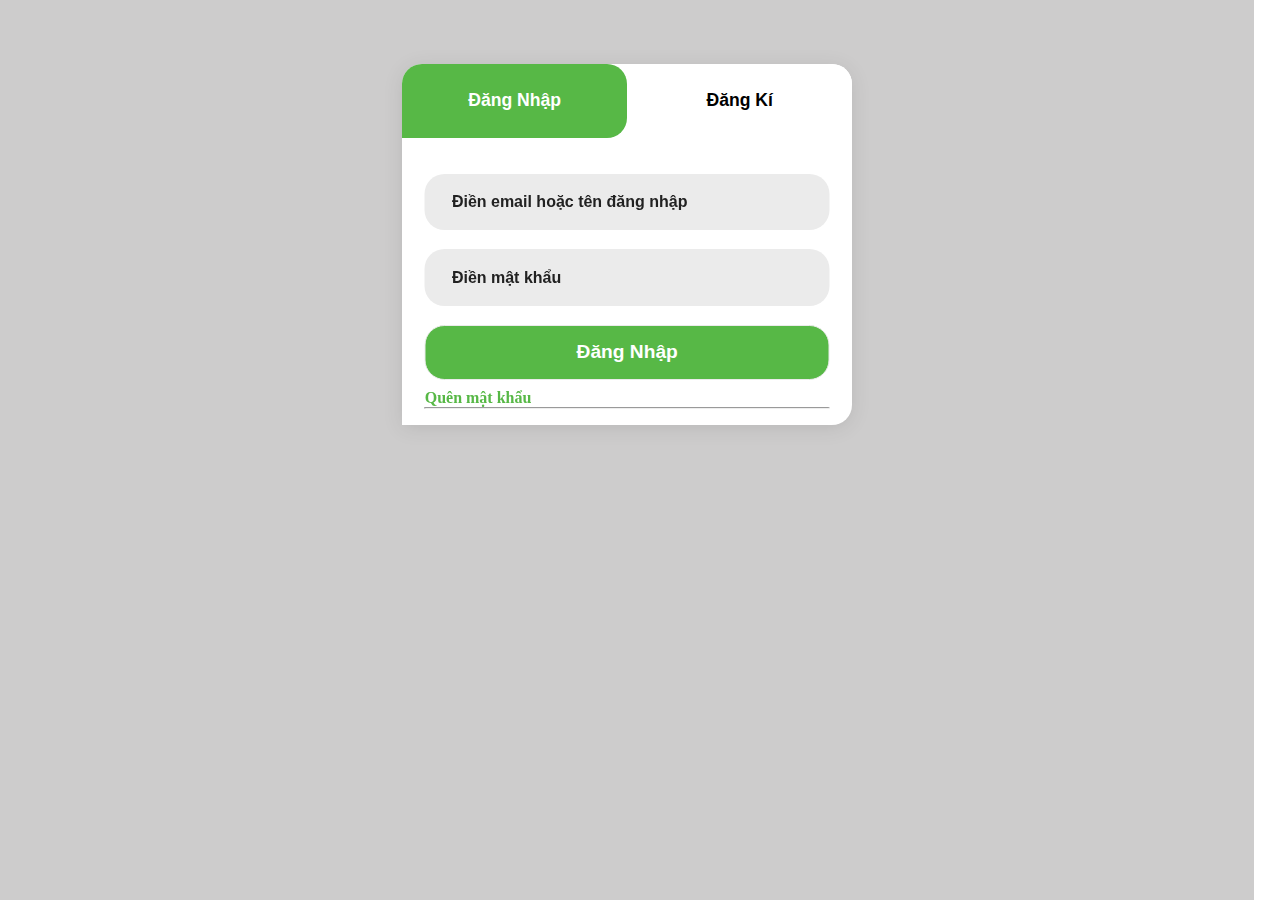
<file: login.html>
<!DOCTYPE html>
<html lang="en">
<head>
    <meta charset="UTF-8">
    <meta http-equiv="X-UA-Compatible" content="IE=edge">
    <meta name="viewport" content="width=device-width, initial-scale=1.0">
    <title>Đăng nhập</title>
    <link rel="stylesheet" href="./assets/login.css">
    <link rel="stylesheet" href="./assets/responsive.css">
</head>
<body>
    <div class="bang_dang_nhap_va_dang_xuat">
        <div class="bang_dang_nhap">

        <div class="nut_chuyen_dn_dk">
            <button id="nut_chuyen_dn" onclick="chon_dang_nhap()">Đăng nhập</button>
            <button id="nut_chuyen_dk" onclick="chon_dang_ki()">Đăng kí</button>
        </div>
    
        <div id="bang_dang_nhap">
            <form>
                <input type="text" placeholder="Điền email hoặc tên đăng nhập"/>
                <input type="password" placeholder="Điền mật khẩu"/>
                <button type="button" class="nut_bam dang_nhap">Đăng nhập</button>
                
                <p><a href="">Quên mật khẩu</a></p>
                <hr/>
    
            </form>
        </div>
    
        <div id="bang_dang_ki">
            <form>
                <input type="email" placeholder="Điền email của bạn"/>
                <input type="text" placeholder="Chọn tên đăng nhập"/>
                <input type="password" placeholder="Tạo mật khẩu"/>
                <button type="button" class="nut_bam dang_ki">Tạo tài khoản mới</button>
                <p>Bấm <strong>tạo tài khoản mới</strong> nghĩa là bạn đồng ý với các
                    <a href="">điều khoản </a> của chúng tôi.
                </p>
                <hr/>
               
            </form>
        </div>
    
    </div>
    </div>
    <script src="./main.js"></script>
</body>
</html>
</file>
<file: assets/login.css>
/* Dang nhap, dang ki */

* {
    margin: 0;
    padding: 0;
    box-sizing: border-box;
    list-style: none;
    text-decoration: none;
}
.bang_dang_nhap_va_dang_xuat {
    position: fixed;
    right: 0;
    left: 0;
    bottom: 0;
    top: 0;
    background-color: rgba(88, 85, 85, 0.3);
    z-index: 2;
    max-width: 98%;
}
.bang_dang_nhap{
    position:relative;
    width:450px;
    height:auto;
    margin-top:4em;
    left:50%;
    transform:translateX(-50%);
    background:#fff;
    border-top-right-radius: 20px;
    border-top-left-radius: 20px;
    border-bottom-right-radius: 20px;
    box-shadow:0 3px 20px 0px rgba(0, 0, 0, 0.1);
    
}

.bang_dang_nhap button{
    cursor: pointer;
    position: relative;
    text-transform: capitalize;
    font-size:1em;
    z-index: 2;
    outline: none;
    background:#fff;
    transition:0.2s;
}

.bang_dang_nhap .nut_bam{
    border-radius: 20px;
    border:none;
    font-weight: bold;
    font-size:1.2em;
    padding:0.8em 1em 0.8em 1em!important;
    transition:0.5s;
    border:1px solid #ebebeb;
    margin-bottom:0.5em;
    margin-top:0.5em;
}

.bang_dang_nhap .dang_nhap , .bang_dang_nhap .dang_ki{
    background:#57b846;
    color:#fff;
}

.bang_dang_nhap .dang_nhap:hover , .bang_dang_nhap .dang_ki:hover{
    background:#222;
}

.nut_chuyen_dn_dk{
    position: relative;
    width:100%;
    height:auto;
}

.nut_chuyen_dn_dk button{
    width:50%;
    float:left;
    padding:1.5em;
    margin-bottom:1.5em;
    border:none;
    transition: 0.2s;
    font-size:1.1em;
    font-weight: bold;
    border-top-right-radius: 20px;
    border-top-left-radius: 20px;
}

.nut_chuyen_dn_dk button:nth-child(1){
    border-bottom-right-radius: 20px;
}

.nut_chuyen_dn_dk button:nth-child(2){
    border-bottom-left-radius: 20px;
}

#nut_chuyen_dn{
    background:#57b846;
    color:#ffff;
}

.bang_dang_nhap form{
    position: relative;
    width:90%;
    height:auto;
    left:50%;
    transform:translateX(-50%);  
}

#bang_dang_nhap , #bang_dang_ki{
    position:relative;
    width:100%;
    height:auto;
    padding-bottom:1em;
}

#bang_dang_ki{
    display: none;
}


#bang_dang_nhap button , #bang_dang_ki button{
    width:100%;
    margin-top:0.5em;
    padding:0.6em;
}

.bang_dang_nhap input{
    position: relative;
    width:100%;
    font-size:1em;
    padding:1.2em 1.7em 1.2em 1.7em;
    margin-top:0.6em;
    margin-bottom:0.6em;
    border-radius: 20px;
    border:none;
    background:#ebebeb;
    outline:none;
    font-weight: bold;
}

.bang_dang_nhap input:focus , .bang_dang_nhap input:active{
    transform:scaleX(1.02);
}

.bang_dang_nhap input::-webkit-input-placeholder{
    color:#222;
}


.bang_dang_nhap p{
    font-size:16px;
    font-weight: bold;
}

.bang_dang_nhap p a{
    color:#57b846;
    text-decoration: none;
    transition:0.2s;
}

.bang_dang_nhap p a:hover{
    color:#222;
}


.bang_dang_nhap i {
    position: absolute;
    left:10%;
    top:50%;
    transform:translateX(-10%) translateY(-50%); 
}
</file>
<file: assets/responsive.css>
/* Dienh thoai va may tinh bang*/

@media (max-width: 1024px) {

    .dau-trang {
        min-height: 200px;
    }
    .chinh-tai-khoan {
        display: none;
    }
    .dieu-khien {
        display: none;
    }
    .thanh-luot {
        display: none;
    }
    .anh  {
        flex-direction: column;
        height: 100%;
        padding: 0;
    }
    .anh > div {
        margin: 0;
    }
    
    .lo-go-chinh {
        padding-top: 36px;
        padding-bottom: 36px;
        display: flex;
        justify-content: space-between;
        align-items: center;
        height: 42px;
        box-shadow: 0 3px 8px 0px rgba(0, 0, 0, 0.06);

    }

    .lo-go {
        line-height: 2rem;
        padding-left: 10px;
        cursor: pointer;
    }
    
    .lo-go img {
        max-width: calc(100% - 35px);
        max-height: 60%;
        padding-top: 8px;
    } 
    .chon-dien-thoai {
        display: block;
    }
    .chon-dien-thoai i{
        font-size: 2.6rem;
        color: black;
        padding-right: 24px;
        cursor: pointer;
    }
    

    .tai {
        padding-top: 25px;
        padding-bottom: 10px;
        max-width: 100%;
        display: flex;
        justify-content: center;
        align-items: center;
        padding-left: 12px;
        padding-right: 12px;
    }
    /*Dang nhap va vitri */
    .dieu-huong-dt {
        
        min-height: 510px;
        color: #ccc;
    }
    .tai-khoan {
        padding: 12px 12px;
        flex-direction: column;
        justify-content: space-between;
        align-items: flex-start;
        min-height: 114px;
    }
    .vtri {
        padding-left: 12px;
    }
    .dnhap li:nth-child(1)::after {
        content: none; 
    }
    /* dieu huong mobile */
    .the-loai-dt {
        min-height: 396px;
        display: flex;
        flex-direction: column;
        justify-content: space-between;
        align-items: flex-start;
        background-color: #17b978;
        padding: 10px 0;
    }
    .the-loai-dt li{
        width: 100%;
        list-style: none;
    }
    /* Home */
    .lua-chon-dt-dau,
    .lua-chon-dt-cuoi {
        background-color: #fff;
        top: 100%;
        left: 0;
        width: 100%;
        min-height: 140px;
        padding: 0 12px;
    }

    .ds-thanh-lua-chon-dt li a{
        color: #17b978;
    }

    .the-loai-dt > li > a,
    .the-loai-dt-cha a{
        text-decoration: none;
        color: #fff;
        font-size: 1.6rem;
        padding: 15px 24px;
    }
    .the-loai-dt li i{
        text-decoration: none;
        color: #fff;
        font-size: 1.4rem;
        cursor: pointer;
        padding: 15px 24px;
    }
    .the-loai-dt  li{
        display: flex;
        justify-content: space-between;
    }
    .the-loai-dt > li:first-child,
    .the-loai-dt > li:last-child{
        flex-direction: column;
    }
    .the-loai-dt-cha {
        display: flex;
        justify-content: space-between;
        align-items: flex-end;
    }
    .ds-thanh-lua-chon-dt a {
        text-decoration: none;
        color: #17b978;
        font-size: 1.6rem;
        padding: 15px 24px;
    }
    
    /* **************************************** */
    /* noi dung */

    /* phan cuoi cua trang */
    .phan_chan {
        display: flex;
        flex-direction: column;
    }
    .phan_chan_1 {
        max-width: 100%;
    }

    .phan_chan_2 {
        width: 100%;
        margin-top: 10px;
    }
    .cac_bai_bao_pho_bien {
        margin-left: 0px;
        margin-right: 26px;
    }

}

/* Phan nay cho rieng phan content */
@media (min-width: 740px) and (max-width: 1000px)
{   
    /* .khung
    {
        margin-right: auto;
        margin-left: auto;
    } */
    .noiDung
    {
        flex-wrap: wrap;
        justify-content: center !important;
    }
    .chuDe,
    .moRong
    {
        flex: 0 0 83.33% !important;
    }
    .moRong
    {
        padding-left: 0!important;
    }

    .moRong__hinhAnh
    {
        display: flex;
        justify-content: center;
    }
}

/* ket thuc phan rieng cho content */

/* may tinh bang */
@media (min-width:740px) and (max-width: 1023px) {
    .gioi-thieu h3 {
        font-weight: 600;
        /* font-size: 1.6rem; */
    }
}

/* dien thoai */

@media (max-width: 739px) {
    .dau-trang {
        min-height: 150px;
    }
    /* Gioi thieu */
    body {
        font-size: 16px;
    }
    
    .tin-tuc {
        flex-direction: column;
    }

    .thanh-tren {
        margin: 12px 0;
        flex-direction: column;
        justify-content: left;
        align-items: flex-start;
    }

    .tin-tuc-c2-h1 {
        width: 100%;
        min-height: 200px;
        margin: 4px 0;
    }
    
    .tin-tuc-c1 {
        width: 100%;
    }

    .tin-tuc-c2 {
        width: 100%;
        height: 70vh;
    }
    .tin-tuc-c1 h3,
    .tin-tuc-c2-h1 h3 {
        font-size: 2rem;
    }

    /* noi dung */

    .noiDung
    {
        flex-wrap: wrap;
        justify-content: center !important;
    }
    .chuDe,
    .moRong
    {
        flex: 0 0 100% !important;
    }
    .moRong__hinhAnh
    {
        display: flex;
        justify-content: center;
    }
    /* Phan chan */
    .lo_go_chan img {
        margin-bottom: 16px;
    }

    .phan_chan_2 {
        display: flex;
        flex-direction: column;
        width: 100%;
        margin-top: 10px;
    }
    .cac_bai_bao_pho_bien {
        max-width: 100%;
    }
    .cac_loai_bai_bao {
        width: 100%;
    }
    /* dang nhap va dang ki */
    .bang_dang_nhap {
        max-width: 95%;
    }
    .bang_dang_ki {
        max-width: 95%;
    }

}

/* Dien thoai be */
@media (max-width: 540px) {
    .gioi-thieu {
        min-height: 1100px;
    }
    .gioi-thieu .xu-huong {
        display: flex;
        flex-direction: column;
        margin-bottom: 4px;
    }
    .xu-huong .nhan-xu-huong {
        margin-bottom: 4px;
    }
    .tin-tuc-c2-h2,
    .tin-tuc-c2,
    .tin-tuc {
        justify-content: baseline;
    }
    .tin-tuc-c2 {
        width: 100%;
        height: auto;
    }
    .tin-tuc-c2-h1 {
        width: 100%;
        min-height: 200px;
        margin: 4px 0;
        display: block;
    }
    .tin-tuc-c2-h2 {
        flex-direction: column;
        justify-content: baseline;
        display: block;
    }
    .tin-tuc-c2-h2-c1 {
        width: 100%;
        min-height: 200px;
        display: block;
    }
    .tin-tuc-c2-h2-c2 {
        width: 100%;
        min-height: 200px;
        margin-top: 4px;
        display: block;
    }
    .tin-tuc-c1 h3,
    .tin-tuc-c2-h1 h3,
    .tin-tuc-c2-h1 h3,
    .tin-tuc-c2-h2 h3 {
        font-size: 1.5rem;
    }

    /* Content */
    .chuDe
    {
        width: 100%;
        /* overflow: hidden; */
    }
    .chuDeCon{
        padding-right: 0 !important;
    }
    .thanhPhan:first-child,
    .thanhPhan:last-child
    {
        display: block !important;
    }

    .tieuDe
    {
        min-width: 150px !important;
    }

    .thanhPhan:last-child
    {
        float: right !important;
    }

    .thanhPhan
    {
        display: none;
    }

    .thanhPhan__lienKet::after {
        bottom: -21px !important;
    }
    .noiDungChuDe
    {
        flex-direction: column;
        flex-wrap: wrap;
        padding: 0;
    }
    .noiBat
    {
        display: flex;
        flex-wrap: wrap;
        padding: 0 !important;
    }
    .linkBaiViet
    {
        flex: 0 0 100%;
        margin: auto !important;
    }
    .linkBaiViet >img
    {
        width: 100%;
        object-fit: contain !important;
    }
    .noiDungChuDe__thongTin
    {
        flex: 0 0 100% !important;
        padding: 0!important;
        margin: auto;
        margin-bottom: 10px;
    }
    .lienQuan
    {
        flex: 0 0 100% !important;
        padding: 0 !important;
    }
    .moRong
    {
        padding: 0!important;
    }
}


/* may tính */
@media (min-width: 1024px) {
    /* An dien thoai */ 
    .dieu-huong-dt {
        display: none;
    }
}
</file>
